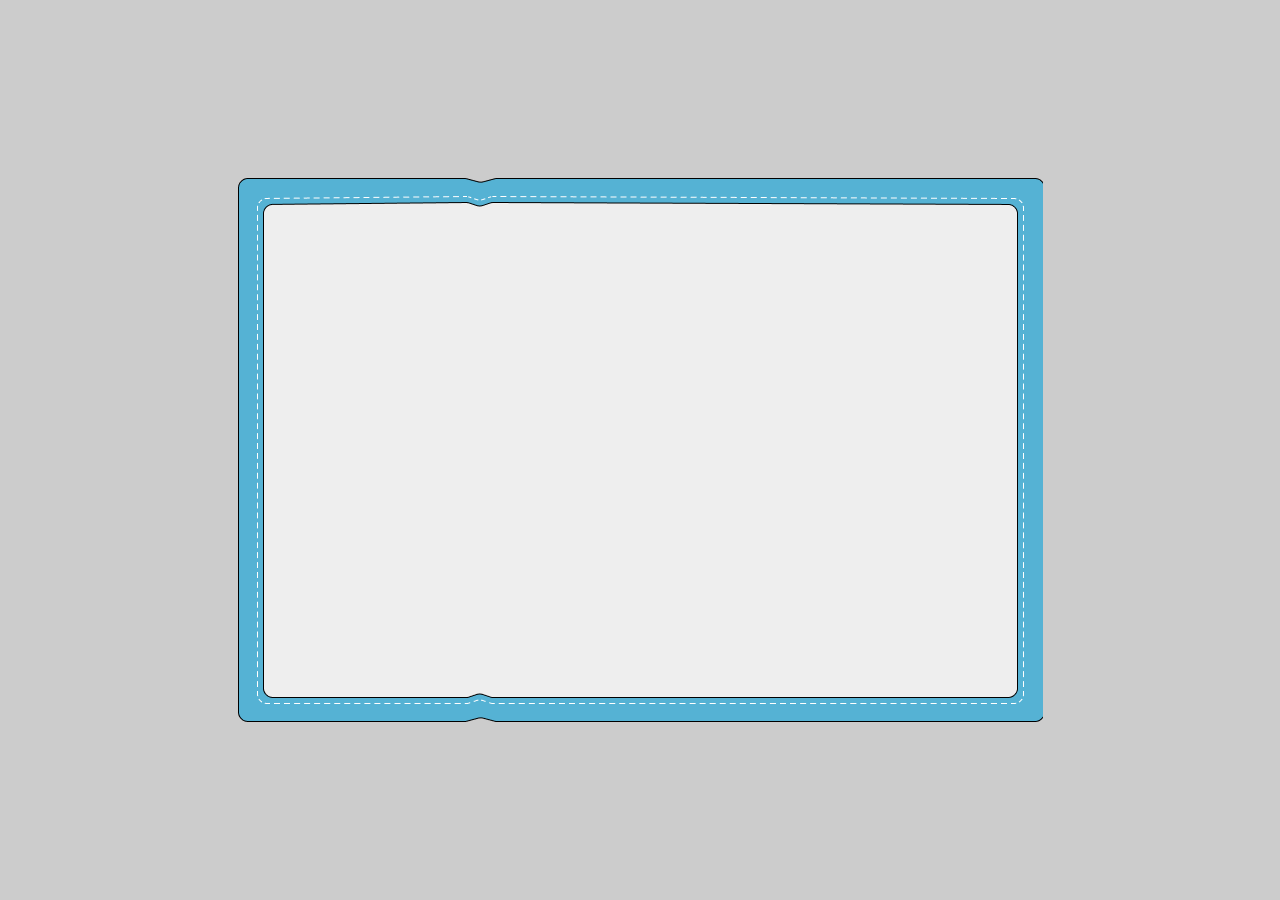
<file: cyworld/index.html>
<!DOCTYPE html>
<html lang="ko">
  <head>
    <meta charset="UTF-8">
    <meta name="viewport" content="width=device-width, initial-scale=1.0">
    <link rel="stylesheet" href="./style.css">
    <title>사이좋은친구들 싸이월드</title>
  </head>
  <body>
    <main id="container">
      <div id="outer">
        <div id="inner">
         <section id="inner-left" class="menu"></section>
         <section id="inner-right" class="menu"></section>
         <section id="navigation" class="menu"></section>
        </div>
      </div>
    </main>
  </body> 
</html>
</file>
<file: cyworld/style.css>
*{
  margin: 0;
  padding: 0;
  box-sizing: border-box;
}


#container {
width: 100%;
height: 100vh;
background: #ccc;
display: flex;
justify-content: center;
align-items: center;
}

#container > #outer {
  width: 805px;
  height: 544px;
  background: url("./contents/outerbox.png");
}
</file>
